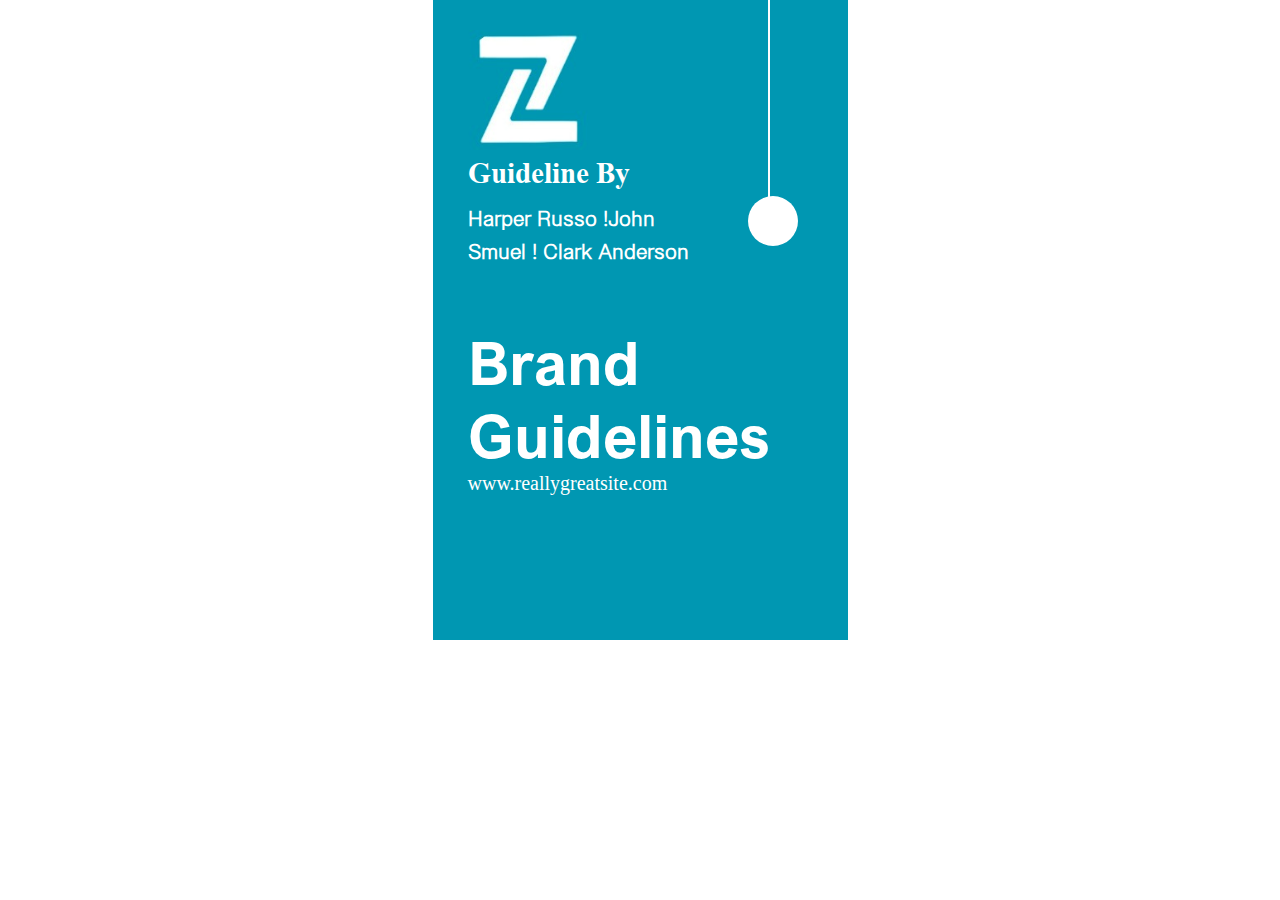
<file: index.html/book covers/z book cover/index.html>
<!DOCTYPE html>
<html lang="en">
<head>
    <meta charset="UTF-8">
    <meta name="viewport" content="width=device-width, initial-scale=1.0">
    <title>Document</title>
    <link rel="stylesheet" href="style.css">
</head>
<body>
    <div class="main-div">
<div class="img">
    <img src="z logo.png" alt="logo"></div>
    <div class="guideline">guideline  by</div>
    <div class="name">harper russo !john</div>
    <div class="name">smuel ! clark anderson </div>
    <div class="line"></div>
    <div class="ball"></div>
    <div class="brand">
        <span>brand</span>
        <span>guidelines</span>
    </div>
    <!-- <div class="guideline2">guideline</div> -->
    <div class="really">www.reallygreatsite.com</div>
    
    </div>
</body>
</html>
</file>
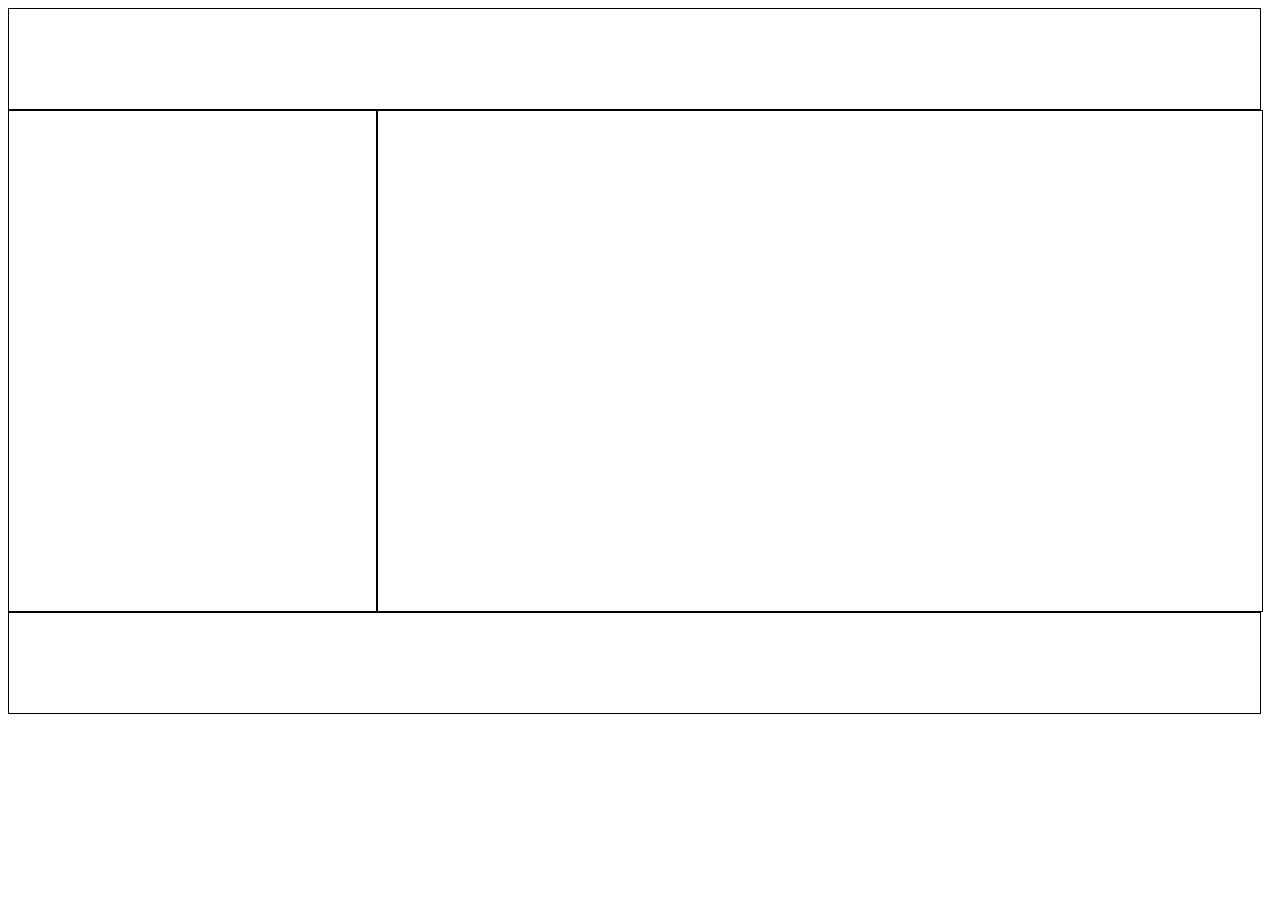
<file: index.html/layout.html>
<!DOCTYPE html>
<html lang="en">
<head>
    <meta charset="UTF-8">
    <meta name="viewport" content="width=device-width, initial-scale=1.0">
    <title>Document</title>

            <style>
                        .box1 {
                                    width:99%;
                                    height:100px;
                                    border: 1px solid black;
                                    
                                    
                        }

                        .box2 {
                                    width:29%;
                                    height:500px;
                                    border: solid 1px black;
                                    float: left;
                                    
                                    
                        }

                        .box3 {
                                    width:70%;
                                    height:500px;
                                    border: solid 1px black;
                                    float: left;
                                    
                                    
                                    
                        }

                        .box4 {
                                    width:99%;
                                    height:100px;
                                    border: solid 1px black;
                                    float: left;
                                    
                                    
                                    
                        }
                        
            </style>
</head>
<body>
            <div class="box1"></div>
            <div class="box2"></div>
            <div class="box3">
                <div class="box6">

                </div>
                <div class="box7"></div>
            </div>
            <div class="box4"></div>

</body>
</html>
</file>
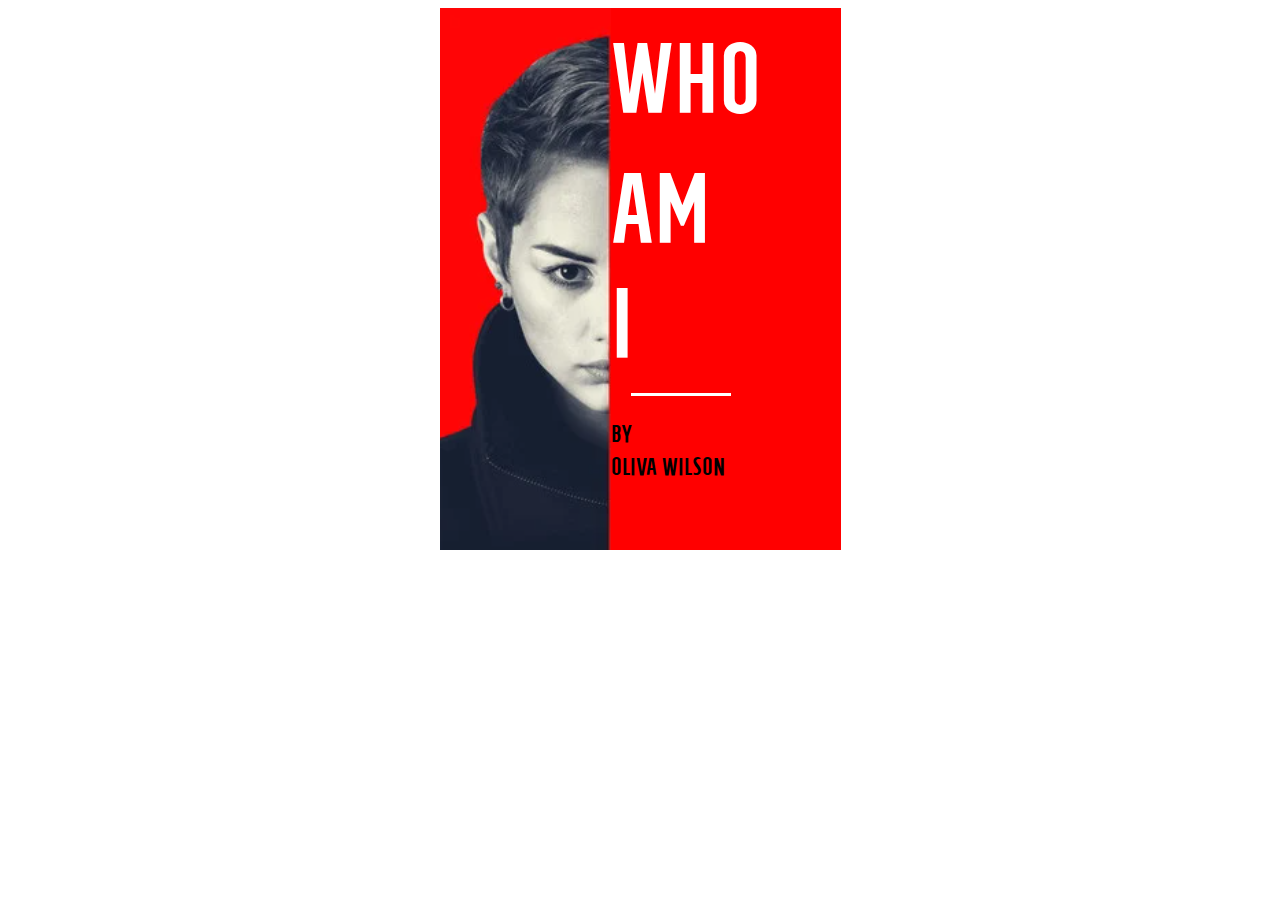
<file: index.html/book covers/lady book.html>
<!DOCTYPE html>
<html lang="en">
<head>
    <meta charset="UTF-8">
    <meta name="viewport" content="width=device-width, initial-scale=1.0">
    <title>Document</title>
    <link rel="stylesheet" href="style.css">
</head>
<body>
    <div class="main-div">
        <div class="part1"><img src="Screenshot 2024-04-24 183054.png" alt=""></div>
        <div class="part2">
            <div class="who-am-i">
                <span class="who">who</span>
                
                <div class="am">am</div>
                
                <div class="I">i</div>
                <div class="line"></div>
                <div class="by">by 
                    <br>
                    <span> oliva wilson</span>
                </div>
            </div>
        </div>
    </div>
</body>
</html>
</file>
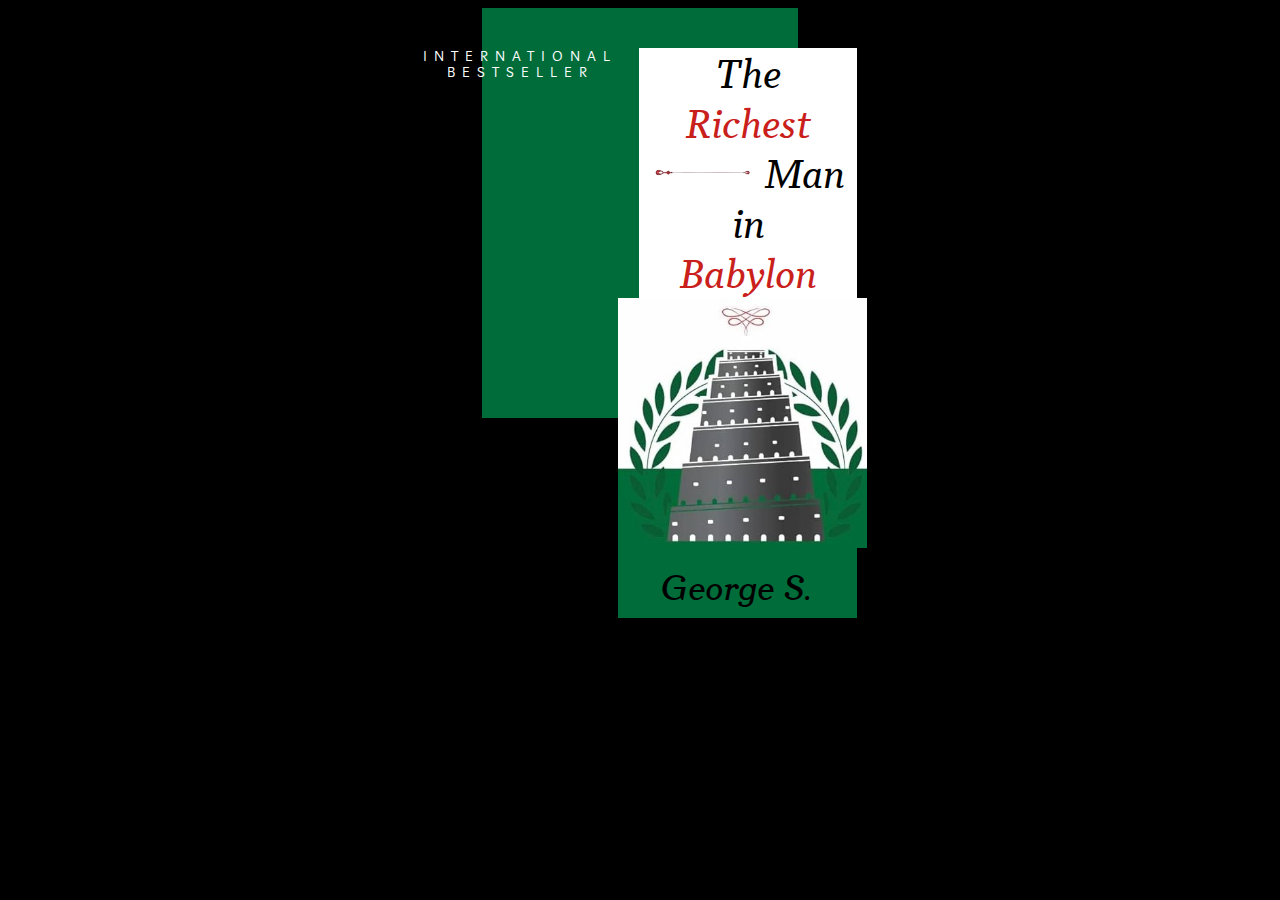
<file: index.html/book covers/richest-book.html>
<html lang="en">

<head>
    <meta charset="UTF-8">
    <meta name="viewport" content="width=, initial-scale=1.0">
    <title>the richest man in babylon book cover</title>
    <link rel="stylesheet" href="style.css">
</head>

<body>
    <div class="main-div">
        <div class="heading">INTERNATIONAL BESTSELLER</div>
        <br>
        <div class="main">
            <span class="the">The</span>
            <br>
            <span class="richest" id="red">Richest </span>
            <br>
            <span class="img"><img src="img-removebg-preview.png" alt="line"></span>
            <span class="man">Man in
            </span>
            <br>
            <span class="babylon" id="red">Babylon</span>
            <div class="last">
                <img class="minar-img" src="bpk.jpg" alt="minar">
                <BR></BR>
                <div class="writer">george s. clason</div>
            </div>

        </div>
    </div>
    <style>
        @font-face {
    font-family: "Marat sans";
    src: url(Marat\ Sans\ Light.otf);
}

@font-face {
    font-family: odile-italic;
    src: url(Odile-Italic.ttf);
}

@font-face {
    font-family: director;
    src: url(Directors\ Cut\ Pro\ Bold\ Italic.ttf);
}

.main-div {
    /* height: 87%; */
    width: 25%;
    background-color: rgba(0, 108, 58, 255);
    margin-right: auto;
    padding-top: 40px;
    margin-left: auto;
}

.main-div .heading {
    letter-spacing: 7px;
    font-weight: lighter;
    color: white;
    font-weight: 400;
    text-align: center;
    font-family: Marat Sans;
}

.main {
    background-color: white;
    height: 370px;
    width: 358px;
    margin-left: 22px;
    text-align: center;
}

body {
    background-color: black;
}

.the,
.richest,
.man,
.babylon {
    text-align: center;
    font-family: odile-italic;
    font-size: 40px;
}

.img img {
    width: 110px;
    height: 30px;
}

#red {
    color: rgba(202, 32, 27, 255);
}

.last {
    height: 150px;
    margin-top: 170px;
    margin-left: -21.5px;
    background-color: rgba(0, 108, 58, 255);

}

.minar-img {
    width: 200 px;
    height: 250px;
    margin-top: -170px;
    margin-right: -10px;

}

.writer {
    font-family: director;
    font-size: 35px;
    text-transform: capitalize;
    margin-bottom: 0px;
}
    </style>
</body>

</html>
</file>
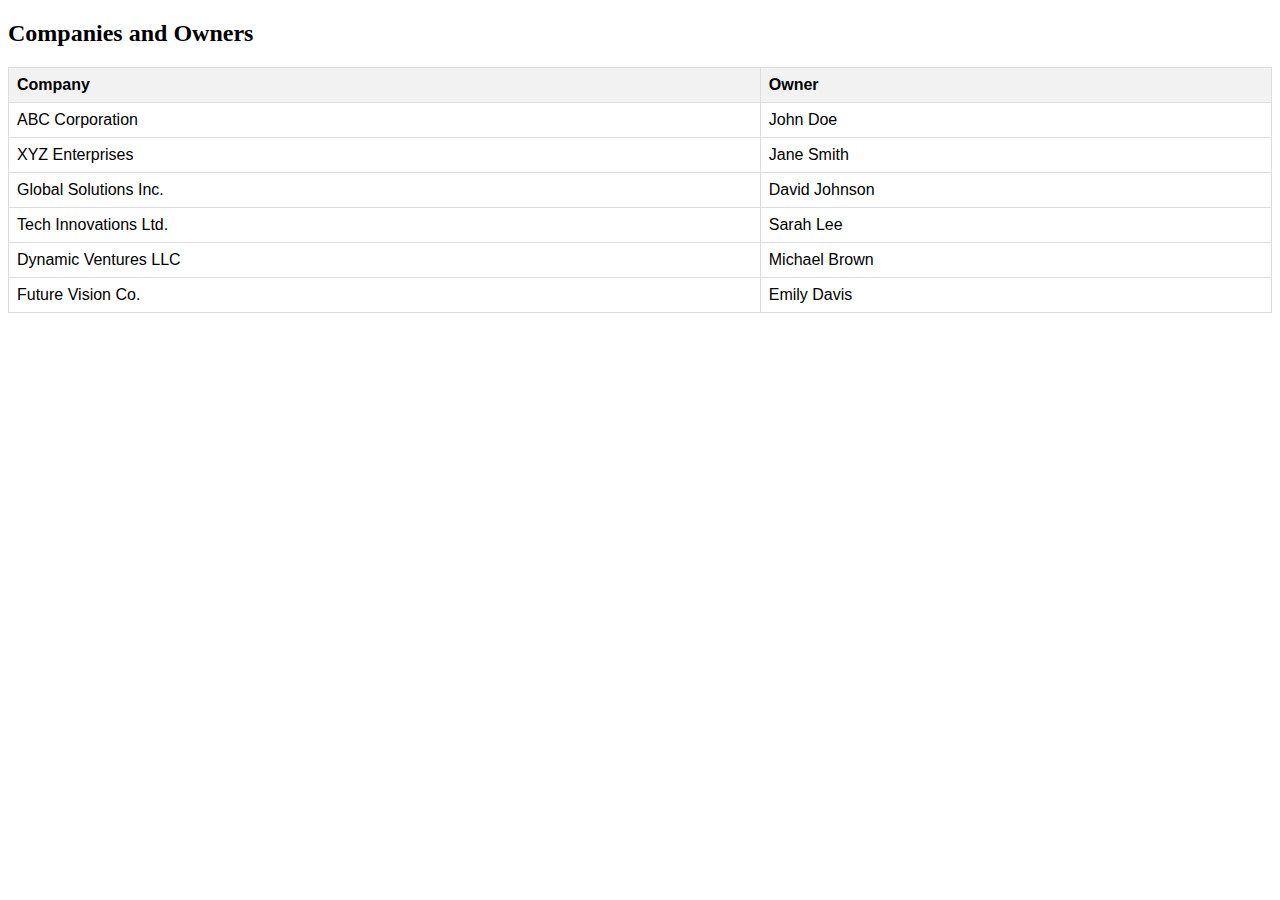
<file: index.html/company owners table/table.html.html>
<!DOCTYPE html>
<html lang="en">
<head>
<meta charset="UTF-8">
<meta name="viewport" content="width=device-width, initial-scale=1.0">
<title>Companies and Owners</title>
<style>
table {
  font-family: Arial, sans-serif;
  border-collapse: collapse;
  width: 100%;
}

td, th {
  border: 1px solid #dddddd;
  text-align: left;
  padding: 8px;
}

th {
  background-color: #f2f2f2;
}
</style>
</head>
<body>

<h2>Companies and Owners</h2>

<table>
  <tr>
    <th>Company</th>
    <th>Owner</th>
  </tr>
  <tr>
    <td>ABC Corporation</td>
    <td>John Doe</td>
  </tr>
  <tr>
    <td>XYZ Enterprises</td>
    <td>Jane Smith</td>
  </tr>
  <tr>
    <td>Global Solutions Inc.</td>
    <td>David Johnson</td>
  </tr>
  <tr>
    <td>Tech Innovations Ltd.</td>
    <td>Sarah Lee</td>
  </tr>
  <tr>
    <td>Dynamic Ventures LLC</td>
    <td>Michael Brown</td>
  </tr>
  <tr>
    <td>Future Vision Co.</td>
    <td>Emily Davis</td>
  </tr>
</table>

</body>
</html>
</file>
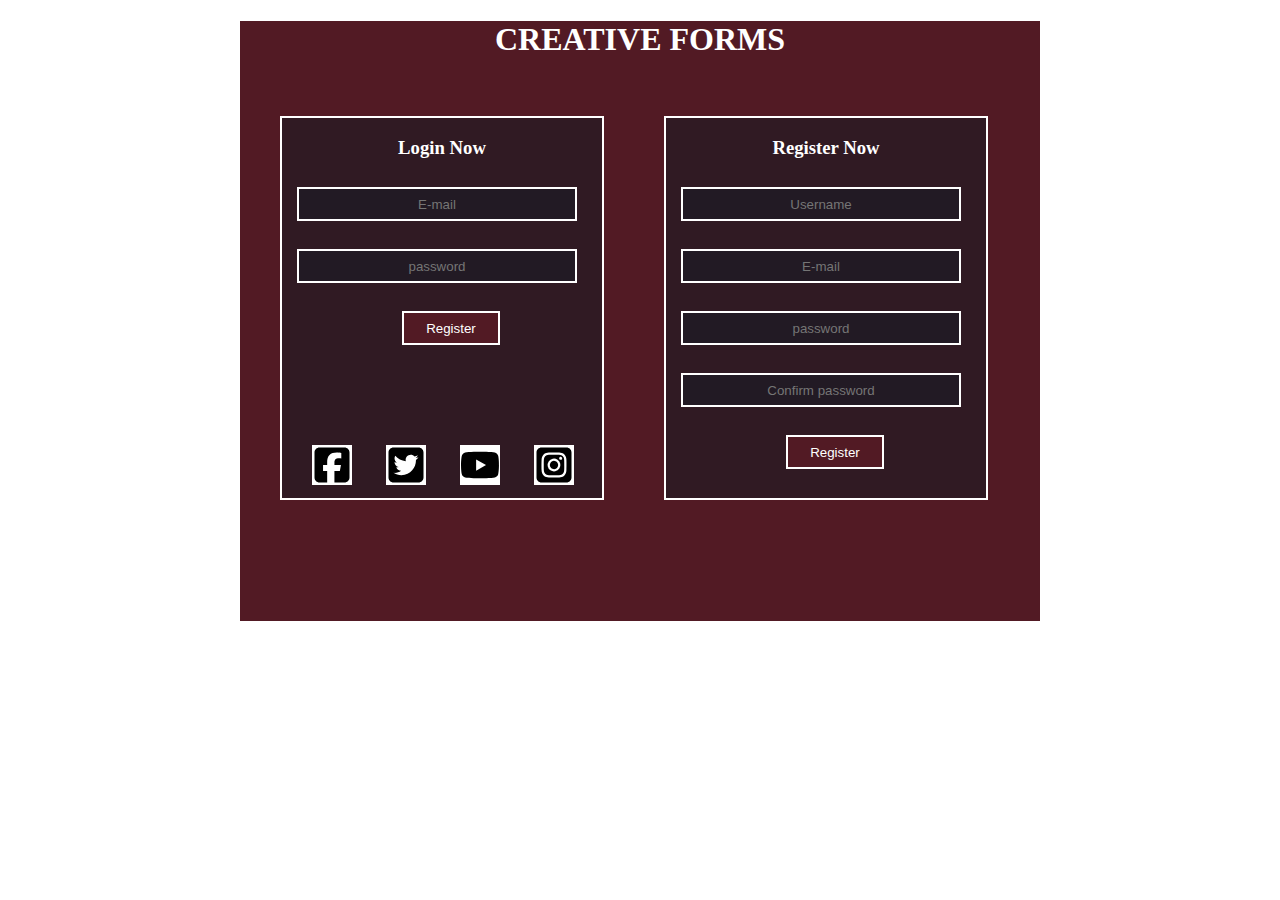
<file: index.html/form/creative-form.html>
<!DOCTYPE html>
<html lang="en">
<head>
    <meta charset="UTF-8">
    <meta name="viewport" content="width=device-width, initial-scale=1.0">
    <title>form</title>
    <!-- <link rel="stylesheet" href="style.css"> -->
</head>
<body>
    <div class="container">
        <div class="heading">
            <h1>creative forms</h1><br>

        </div>
        <br>
        <div class="main-div">
        <div class="left-div div">
            <form action="get">
                <h3>Login Now</h3>
                <input type="text" placeholder="E-mail"><br><br>
                <input type="text" placeholder="password"><br><br>
                <input type="button " class="Register" value="Register">

            </form>
            <div class="icons">
                <svg xmlns="http://www.w3.org/2000/svg" viewBox="0 0 448 512"><!--!Font Awesome Free 6.5.2 by @fontawesome - https://fontawesome.com License - https://fontawesome.com/license/free Copyright 2024 Fonticons, Inc.--><path d="M64 32C28.7 32 0 60.7 0 96V416c0 35.3 28.7 64 64 64h98.2V334.2H109.4V256h52.8V222.3c0-87.1 39.4-127.5 125-127.5c16.2 0 44.2 3.2 55.7 6.4V172c-6-.6-16.5-1-29.6-1c-42 0-58.2 15.9-58.2 57.2V256h83.6l-14.4 78.2H255V480H384c35.3 0 64-28.7 64-64V96c0-35.3-28.7-64-64-64H64z"/></svg>
                <svg xmlns="http://www.w3.org/2000/svg" viewBox="0 0 448 512"><!--!Font Awesome Free 6.5.2 by @fontawesome - https://fontawesome.com License - https://fontawesome.com/license/free Copyright 2024 Fonticons, Inc.--><path d="M64 32C28.7 32 0 60.7 0 96V416c0 35.3 28.7 64 64 64H384c35.3 0 64-28.7 64-64V96c0-35.3-28.7-64-64-64H64zM351.3 199.3v0c0 86.7-66 186.6-186.6 186.6c-37.2 0-71.7-10.8-100.7-29.4c5.3 .6 10.4 .8 15.8 .8c30.7 0 58.9-10.4 81.4-28c-28.8-.6-53-19.5-61.3-45.5c10.1 1.5 19.2 1.5 29.6-1.2c-30-6.1-52.5-32.5-52.5-64.4v-.8c8.7 4.9 18.9 7.9 29.6 8.3c-9-6-16.4-14.1-21.5-23.6s-7.8-20.2-7.7-31c0-12.2 3.2-23.4 8.9-33.1c32.3 39.8 80.8 65.8 135.2 68.6c-9.3-44.5 24-80.6 64-80.6c18.9 0 35.9 7.9 47.9 20.7c14.8-2.8 29-8.3 41.6-15.8c-4.9 15.2-15.2 28-28.8 36.1c13.2-1.4 26-5.1 37.8-10.2c-8.9 13.1-20.1 24.7-32.9 34c.2 2.8 .2 5.7 .2 8.5z"/></svg>
                <svg xmlns="http://www.w3.org/2000/svg" viewBox="0 0 576 512"><!--!Font Awesome Free 6.5.2 by @fontawesome - https://fontawesome.com License - https://fontawesome.com/license/free Copyright 2024 Fonticons, Inc.--><path d="M549.7 124.1c-6.3-23.7-24.8-42.3-48.3-48.6C458.8 64 288 64 288 64S117.2 64 74.6 75.5c-23.5 6.3-42 24.9-48.3 48.6-11.4 42.9-11.4 132.3-11.4 132.3s0 89.4 11.4 132.3c6.3 23.7 24.8 41.5 48.3 47.8C117.2 448 288 448 288 448s170.8 0 213.4-11.5c23.5-6.3 42-24.2 48.3-47.8 11.4-42.9 11.4-132.3 11.4-132.3s0-89.4-11.4-132.3zm-317.5 213.5V175.2l142.7 81.2-142.7 81.2z"/></svg>
                <svg xmlns="http://www.w3.org/2000/svg" viewBox="0 0 448 512"><!--!Font Awesome Free 6.5.2 by @fontawesome - https://fontawesome.com License - https://fontawesome.com/license/free Copyright 2024 Fonticons, Inc.--><path d="M194.4 211.7a53.3 53.3 0 1 0 59.3 88.7 53.3 53.3 0 1 0 -59.3-88.7zm142.3-68.4c-5.2-5.2-11.5-9.3-18.4-12c-18.1-7.1-57.6-6.8-83.1-6.5c-4.1 0-7.9 .1-11.2 .1c-3.3 0-7.2 0-11.4-.1c-25.5-.3-64.8-.7-82.9 6.5c-6.9 2.7-13.1 6.8-18.4 12s-9.3 11.5-12 18.4c-7.1 18.1-6.7 57.7-6.5 83.2c0 4.1 .1 7.9 .1 11.1s0 7-.1 11.1c-.2 25.5-.6 65.1 6.5 83.2c2.7 6.9 6.8 13.1 12 18.4s11.5 9.3 18.4 12c18.1 7.1 57.6 6.8 83.1 6.5c4.1 0 7.9-.1 11.2-.1c3.3 0 7.2 0 11.4 .1c25.5 .3 64.8 .7 82.9-6.5c6.9-2.7 13.1-6.8 18.4-12s9.3-11.5 12-18.4c7.2-18 6.8-57.4 6.5-83c0-4.2-.1-8.1-.1-11.4s0-7.1 .1-11.4c.3-25.5 .7-64.9-6.5-83l0 0c-2.7-6.9-6.8-13.1-12-18.4zm-67.1 44.5A82 82 0 1 1 178.4 324.2a82 82 0 1 1 91.1-136.4zm29.2-1.3c-3.1-2.1-5.6-5.1-7.1-8.6s-1.8-7.3-1.1-11.1s2.6-7.1 5.2-9.8s6.1-4.5 9.8-5.2s7.6-.4 11.1 1.1s6.5 3.9 8.6 7s3.2 6.8 3.2 10.6c0 2.5-.5 5-1.4 7.3s-2.4 4.4-4.1 6.2s-3.9 3.2-6.2 4.2s-4.8 1.5-7.3 1.5l0 0c-3.8 0-7.5-1.1-10.6-3.2zM448 96c0-35.3-28.7-64-64-64H64C28.7 32 0 60.7 0 96V416c0 35.3 28.7 64 64 64H384c35.3 0 64-28.7 64-64V96zM357 389c-18.7 18.7-41.4 24.6-67 25.9c-26.4 1.5-105.6 1.5-132 0c-25.6-1.3-48.3-7.2-67-25.9s-24.6-41.4-25.8-67c-1.5-26.4-1.5-105.6 0-132c1.3-25.6 7.1-48.3 25.8-67s41.5-24.6 67-25.8c26.4-1.5 105.6-1.5 132 0c25.6 1.3 48.3 7.1 67 25.8s24.6 41.4 25.8 67c1.5 26.3 1.5 105.4 0 131.9c-1.3 25.6-7.1 48.3-25.8 67z"/></svg>
            </div>
        </div>
        <div class="right-div div">
            <h3>Register Now</h3>
            <input type="text" placeholder="Username"><br><br>
            <input type="text" placeholder="E-mail"><br><br>
            <input type="text" placeholder="password"><br><br>
            <input type="text" placeholder="Confirm password">
            <br>
            <br>    
            <input type="button " class="Register" value="Register">
        </div>
    </div>
    </div>
    <style>
        svg{
    height: 30px;
    width: 30px;
}
.heading{
    text-transform: uppercase;
    text-align: center;
}
.container{
    background-color: #521A24;
    height: 600px;
    width: 800px;
    margin: 0 auto;
    color: white;
    
}
.div{
    background-color: #301A23;
    border: 2px solid white;
    height: 380px;
    width: 150px;
}
.left-div{
    display: inline;
    width: 40%;
    margin-left: 40px;
}
.right-div{
    display: inline;
    width: 40%;
margin-left: 60px;
}
.main-div{
    display: flex;
    /* justify-content: center; */
}
input{
    color: 
    rgb(255, 255, 255);
    width: 85%;
    text-align: center;
    align-items: center;
    margin-left: 15px;
    height: 28px;
    margin-top: 10px;
    background-color: #221A24;
    border: 2px solid white;
}
h3{
    text-align: center;
}
.Register{
    width: 90px;
    margin-left: 120px;
    /* margin-top: 10px; */
    background-color:  #521A24;
}
.icons svg{
    margin-top: 100px;
    background-color: white;
    /* display:inline-block; */
   /* size: 200px; */
   font-size: 50px;
   height: 40px;
   width: 40px;
    margin-left: 30px
}

    </style>
</body>
</html>
</file>
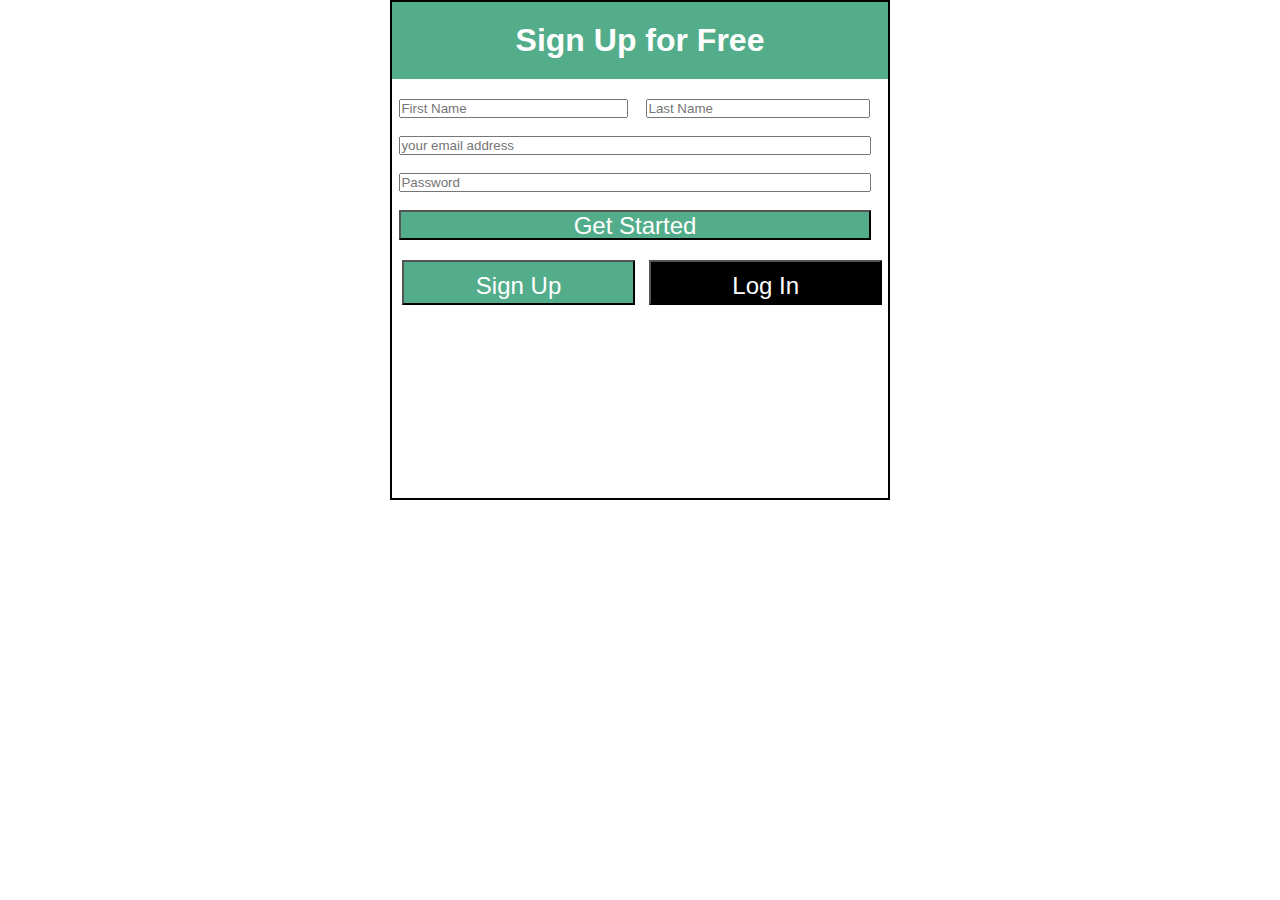
<file: index.html/form/form.html>
<!DOCTYPE html>
<html lang="en">

<head>
    <meta charset="UTF-8">
    <meta name="viewport" content="width=device-width, initial-scale=1.0">
    <title>Document</title>
</head>

<body>
    <style>
        * {
            margin: 0;
            padding: 0;
            box-sizing: border-box;
        }

        .main {
            width: 500px;
            height: 500px;
            border: 2px black solid;
            margin: 0 auto;

        }

        .upper-div {
            text-align: center;
            padding: 20px;
            color: white;
            font-family: Arial, Helvetica, sans-serif;
            background-color: #53AD8A;
        }

        .lower-div {
            margin-top: 20px;
            width: 100%;
        }

        .lower-div form input {
            margin: 0 1.5%;
            /* text-align: center; */
        }

        button {
            padding: 10px;
            width: 47%;
            margin-top: 20px;
            height: 45px;
            background-color: #53AD8A;
            font-size: 24px;
            color: white;
            margin-left: 10px;
        }

        .second-button {
            background-color: black;
        }
    </style>
    <div class="main">
        <div class="upper-div">
            <h1>Sign Up for Free</h1>
        </div>
        <div class="lower-div">
            <form action="php.">
                <input type="text" placeholder="First Name" style="width: 46%;">
                <input type="text" placeholder="Last Name" style="width: 45%;"> <br> <br>
                <input type="email" placeholder="your email address" style="width: 95%;"> <br> <br>
                <input type="password" placeholder="Password" style="width: 95%;"> <br> <br>
                <input type="submit" value="Get Started"
                    style="width: 95%; height:30px; background-color:#53AD8A; font-size: 24px; color: white;">
            </form>
            <button class="first-button">Sign Up</button>
            <button class="second-button">Log In</button>
          
        </div>
        
    </div>
    
</body>

</html>
</file>
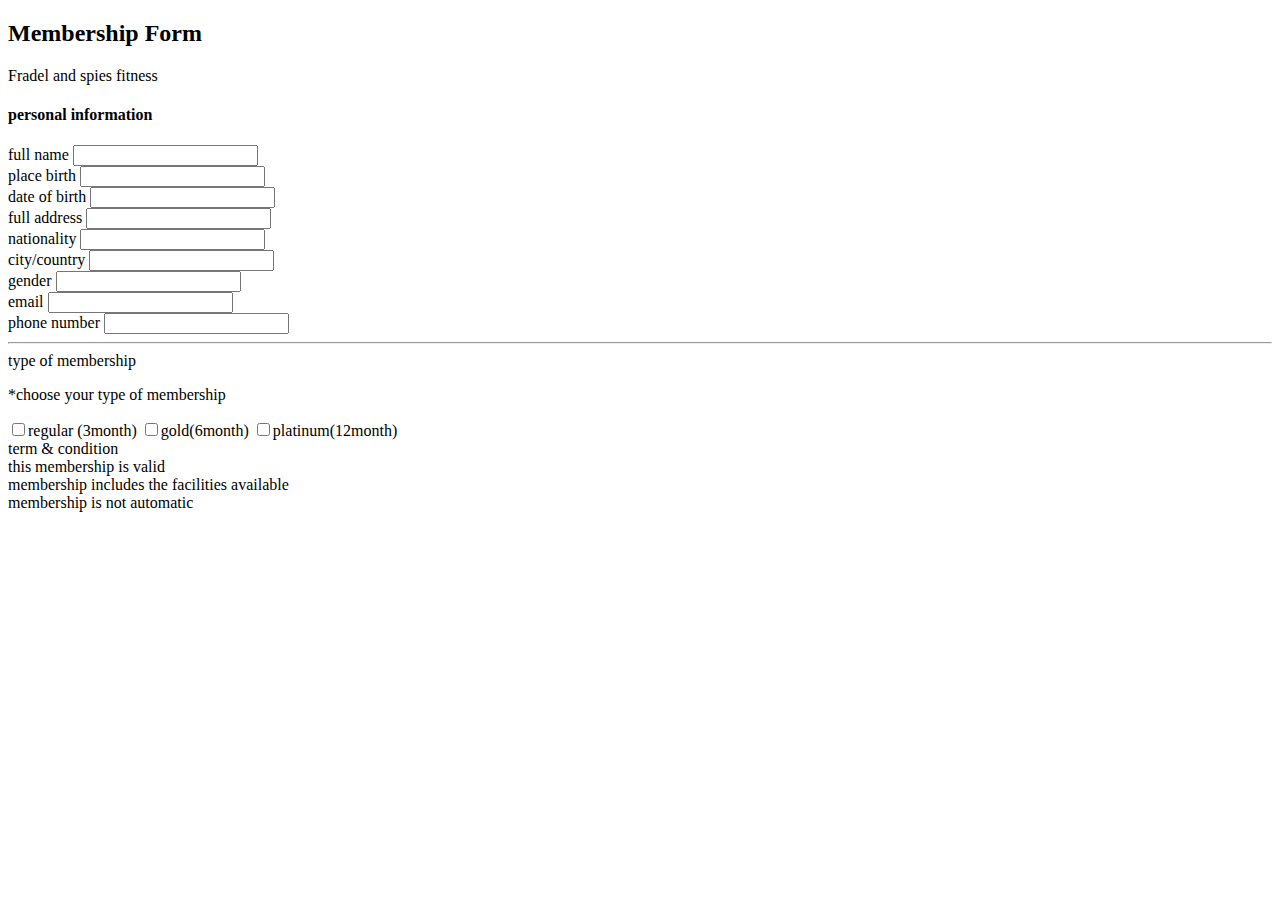
<file: index.html/form/index2.html>
<!DOCTYPE html>
<html lang="en">

<head>
    <meta charset="UTF-8">
    <meta name="viewport" content="width=device-width, initial-scale=1.0">
    <title>Document</title>
</head>

<body>
    <div class="container">
        <div class="heading">
            <h2>Membership Form</h2>
            <div class="fradel">Fradel and spies fitness</div>
        </div>
        <div class="form">
            <form">
                <h4>personal information</h4>
                <label for="full name">full name   </label>
                <input type="text" name="full name">
                <br>

                <label for="place birth">place birth</label>
                <input type="text" name="place birth "><br>

                <label for="date of birth">date of birth</label>
                <input type="text" name="date of birth"><br>

                <label for="full address">full address</label>
                <input type="text" name="full address"><br>

                <label for="nationaLIty">nationality</label>
                <input type="text" name="nationaLIty"><br>

                <label for="city/country">city/country
                </label>
                <input type="text" name="city"><br>

                <label for="gender">gender
                </label>
                <input type="text" name="gender"><br>

                <label for="email">email</label>
                <input type="text" name="email"><br>

                <label for="phone number">phone number</label>
                <input type="text" name="phone number"><br>
<hr>
               
                </form>
                <div class="membership">
                    type of membership
                    <form">
                    <p>*choose your type of membership</p>
                    <input type="checkbox">regular (3month)
                    <input type="checkbox" >gold(6month)
                    <input type="checkbox" >platinum(12month)
                </form>
                <div class="term">term & condition
                    <br>
                    this membership is valid <br>
                    membership includes the facilities available <br>
                    membership is not automatic
                </div>
                </div>
        </div>
    </div>
</body>

</html>
</file>
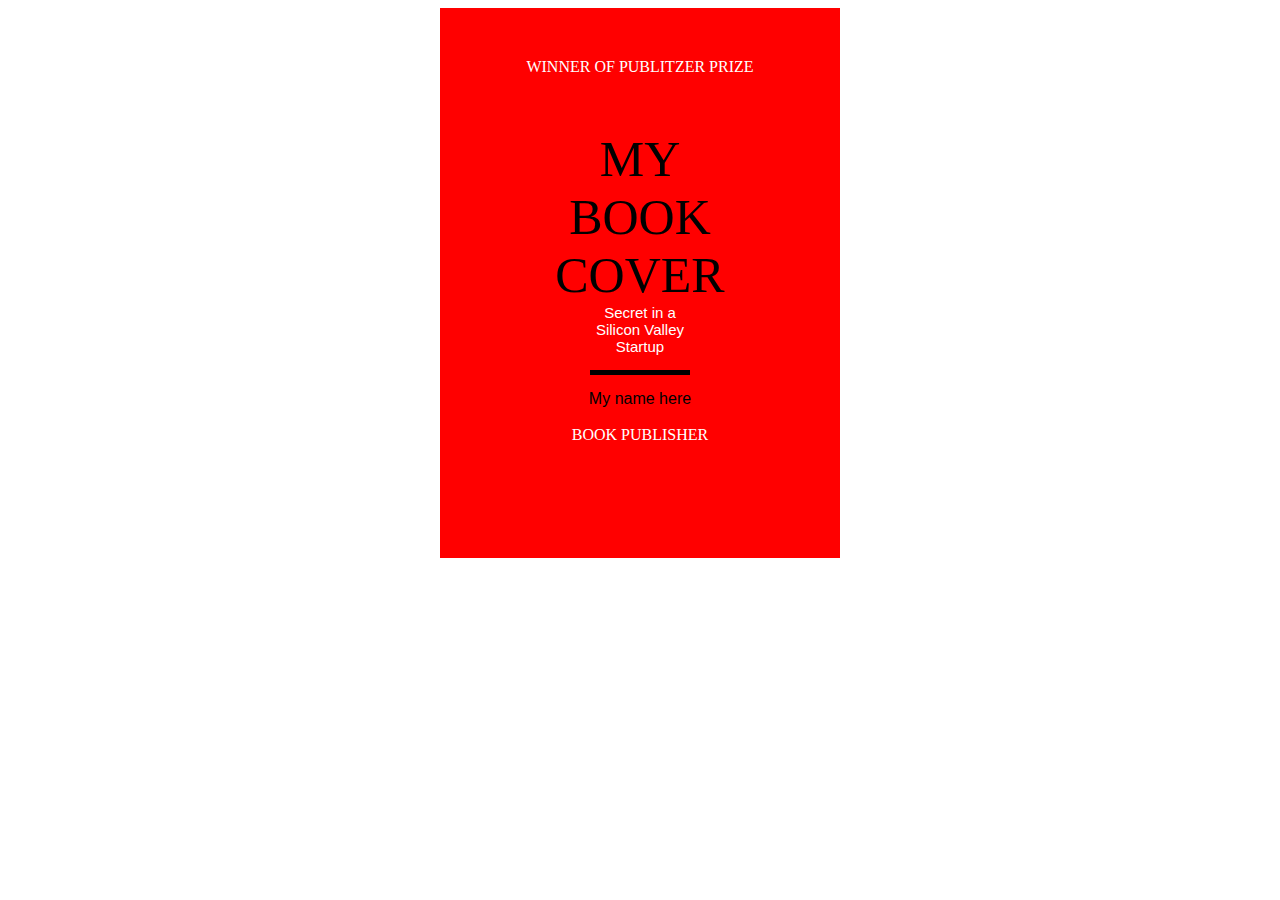
<file: index.html/book covers/my book covr/my-book-cover.html>
<html lang="en">
<head>
    <meta charset="UTF-8">
    <meta name="viewport" content="width=device-width, initial-scale=1.0">
    <title>Document</title>
    <!-- <link rel="stylesheet" href="style7.CSS"> -->
</head>
<body>
  <div class="main-div">
    <div class="winner">WINNER OF PUBLITZER PRIZE</div>
<br>
<br>
<br>
    <div class="my">my</div>
    
    <div class="book">book</div>
    
    <div class="cover">cover</div>
    
    <div class="secret">Secret in a</div>
    
    <div class="silicon">Silicon   Valley</div>
    
    <div class="startup">Startup</div>
    
    <div class="black-line"></div>
    <div class="name">My name here</div>
    <div class="publisher">Book publisher</div>
  </div>
  <style>
    .main-div {
    background-color: red;
    text-align: center;
    height: 550px;
    width: 400px;
    margin-left: auto;
    margin-right: auto;
   
}

.main-div .winner {
    color: white;
    padding-top: 50px;
}

.main-div .my,
.book,
.cover {
    font-family: 'Times New Roman', Times, serif;
    font-size: 50px;
    text-transform: uppercase;
    
}

.main-div .secret,
.startup,
.silicon {
    font-family: Verdana, Geneva, Tahoma, sans-serif;
    font-size: 15px;
    color: white;
}

.black-line {
margin-left: 150px;
margin-top: 15px;
    height: 5px;
    width: 100px;
    background-color: black;
}
.publisher{
    margin-top: 18px;
    text-transform: uppercase;
    color: white;
}
.name{
    margin-top: 15px;
    font-family: sans-serif;
}


  </style>
</body>
</html>
</file>
<file: index.html/book covers/z book cover/style.css>
* {
    margin: 0;
    padding: 0;
    color: white;
    text-transform: capitalize;
}

@font-face {
    font-family: arial-nova;
    src: url(ArialNova-Bold.ttf);
}

@font-face {
    font-family: shonar;
    src: url(Shonar\ Bangla\ Bold.ttf);
}

@font-face {
    font-family: sublima;
    src: url(Sublima\ Light\ 300.otf);
}

.main-div {
    background-color: #0097B2;
    width: 350px;
    height: 580px;
    /* display: flex;
justify-content: center; */
    margin-left: auto;
    margin-right: auto;
    padding: 30px;
    padding-left: 35px;
    position: relative;
}

.img img {
    height: 120px;
    width: 120px;
}

.guideline {
    font-size: 35px;
    font-family: 'Times New Roman', Times, serif;
    font-family: shonar;
}

.ball {
    background-color: white;
    height: 50px;
    width: 50px;
    margin-left: 280px;
    border-radius: 50%;
    color: black;
    margin-top: -70px;

}

.line {
    height: 250px;
    
    background-color: white;
    width: 02px;
    margin-left: 300px;
    margin-top: -280px;
    position: absolute;
}

.really {
    font-family: 'Times New Roman', Times, serif;
    font-size: 20px;
    text-transform: none;
}

.brand {
    font-size: 60px;
    font-family: arial-nova;
    margin-top: 80px;
    /* margin-top: 100px; */
}

.guideline2{
    font-size: 60px;
    font-family: arial-nova;
    /* margin-top: 80px; */
    margin-top: 60px;
}

.name {
    font-family: sublima;
    font-weight: 800;
    font-size: 20px;
}
</file>
<file: index.html/book covers/style.css>
@font-face {
    font-family: tolyer;
    src: url(TolyerNo4-Medium.ttf);
}

.main-div {
    display: flex;
    justify-content: center;
}

.part2 {
    background-color: red;
    height: 542px;
    width: 230px;
}

.who-am-i {
    text-transform: uppercase;
    color: white;
    font-size: 100px;
    font-family:tolyer ;
    /* margin-top: 10px; */
}
.line{
    background-color: white;    
    width: 100px;
    margin-left:20px;
    height: 3px;
    margin-top: 20px;
}
.by{
    font-size: 25px !important;
    margin-top: 20px;
    color: black;
}
.am, i{
    margin-bottom: 35px !important;
    margin-bottom: -10px;
}
.I{
    margin-top: -50px;
    margin-bottom: -10px;
}
</file>
